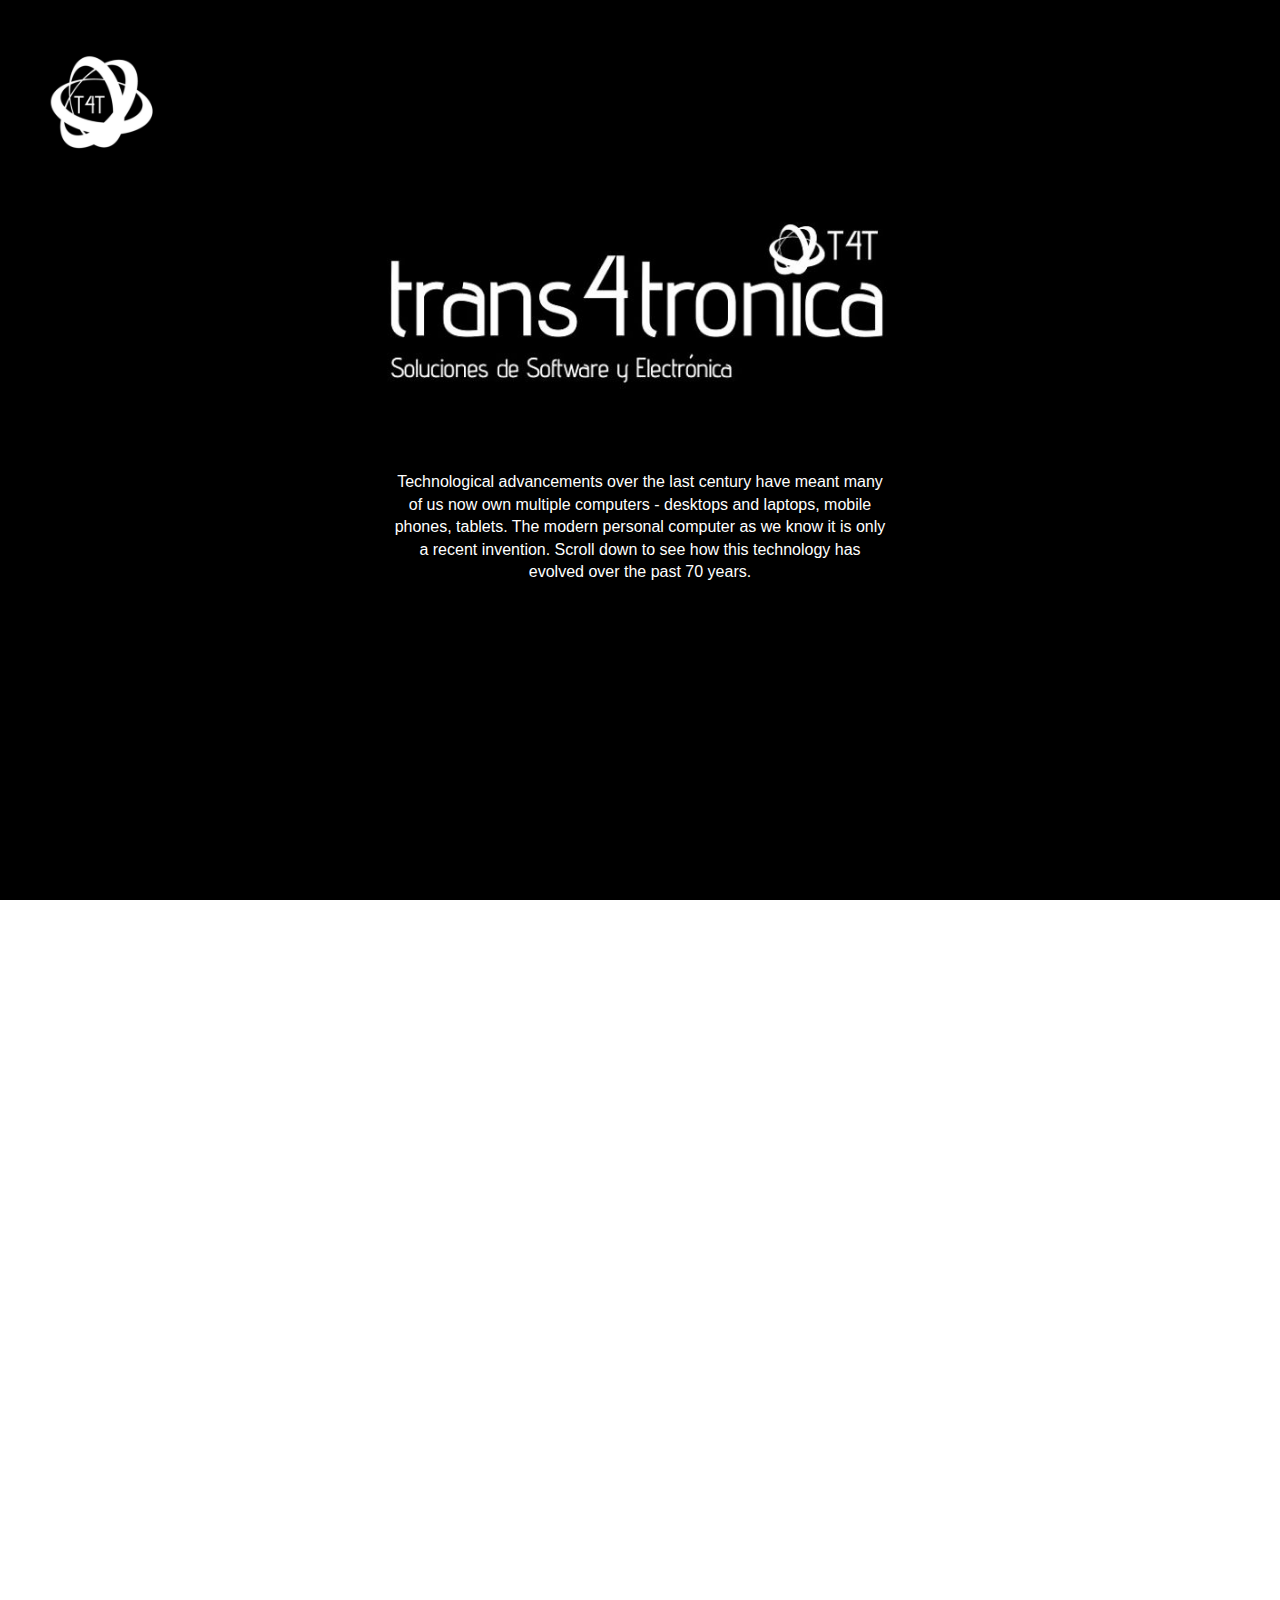
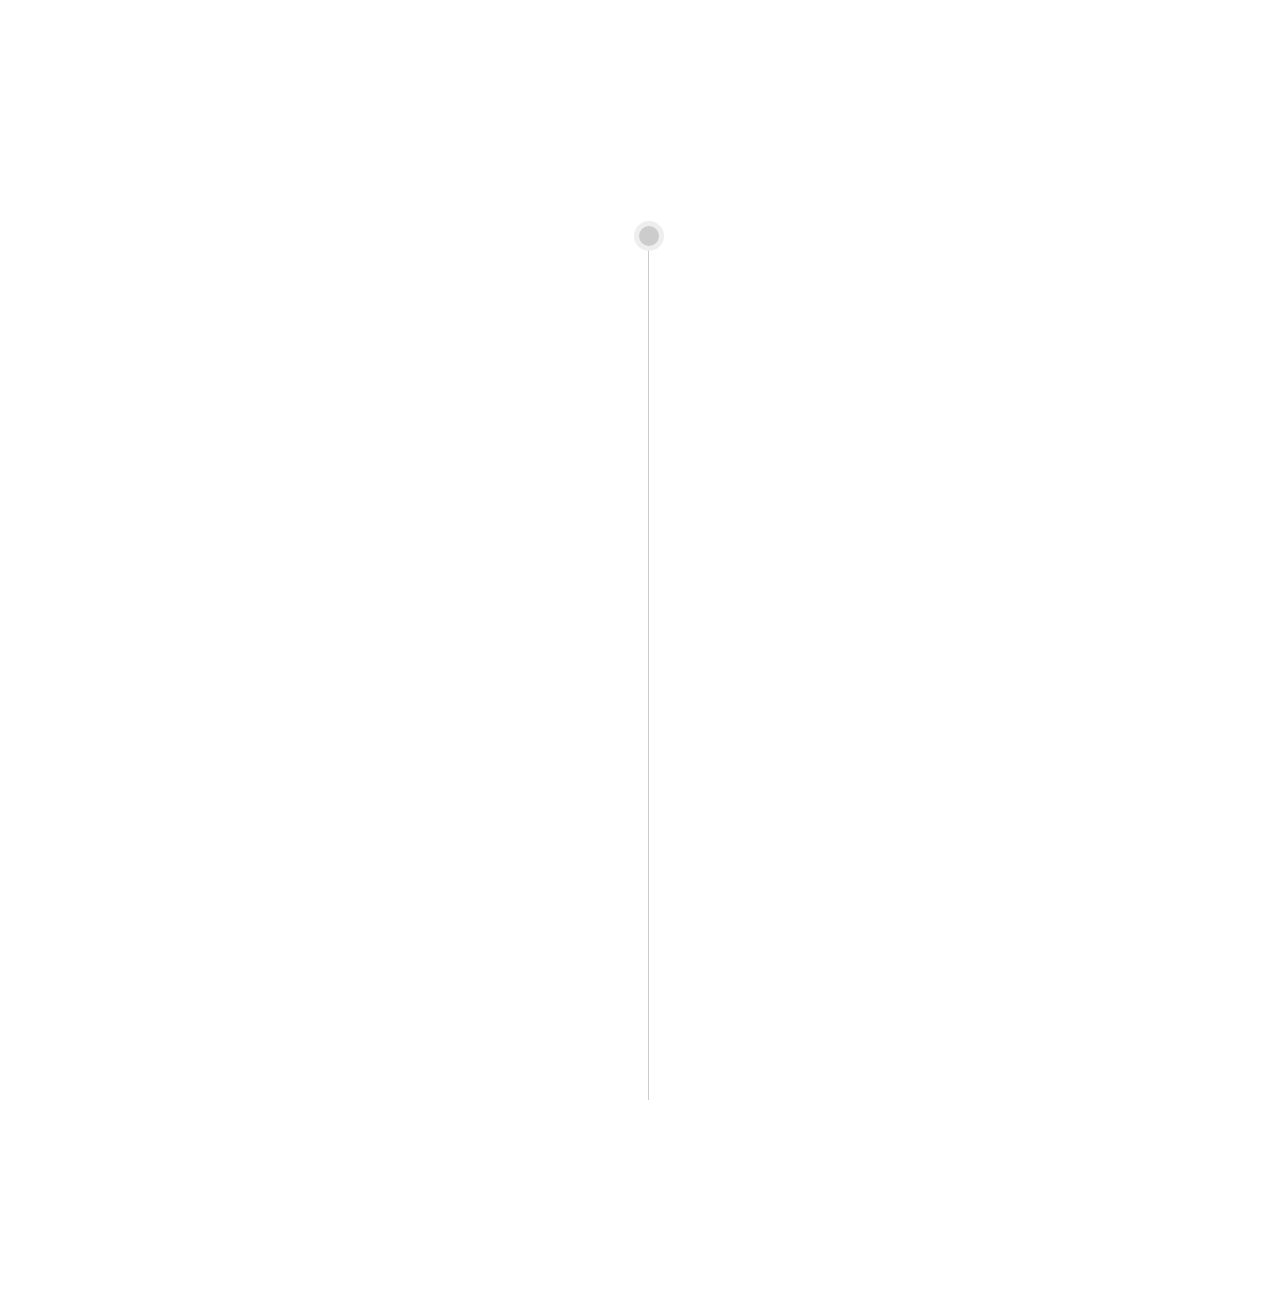
<file: index.html>
<!DOCTYPE html>
<html>
    <head>
        <!-- Meta -->
        <meta charset="utf-8">
        <meta http-equiv="X-UA-Compatible" content="IE=edge,chrome=1">
        <title>Trans4tronica</title>
        <meta name="description" content="Diseño electrónico. Soluciones de hardware y software">
        <meta name="viewport" content="width=device-width">
        <link rel="canonical" href="http://www.trans4tronica.es/">

        <!-- MS -->
        <meta name="application-name" content="Trans4tronica: Diseño electrónico. Soluciones de hardware y software"/>
        <meta name="msapplication-TileColor" content="#ffffff"/>

        <!-- Apple -->
        <meta name="apple-mobile-web-app-status-bar-style" content="white">

        <!-- OG -->
        <meta property="og:title" content="Trans4tronica: Diseño electrónico. Soluciones de hardware y software" />
        <meta property="og:site_name" content="Trans4tronica">
        <meta property="og:url" content="http://www.trans4tronica.es/" />
        <!--<meta property="og:image" content="http://www.akita.co.uk/computing-history/img/og.jpg" />-->
        <meta property="og:description" content="Soluciones de hardware y software">

        <!--<link rel="stylesheet" href="css/bootstrap.min.css">
        <link rel="stylesheet" href="css/normalize.min.css">
        <link rel="stylesheet" href="css/main.css">

        <script src="js/vendor/modernizr-2.6.2.min.js"></script>-->
         <link rel="stylesheet" href="css/styles.css">
    </head>
    <body>
        <div class="app-wrap" id="skrollr-body">
            <!-- FRONT -->
            <div class="page front-page"
                data-0="z-index: 1; position: fixed; top: 0; left: 0; bottom: 0; left: 0; margin: auto; height: 100%; width: 100%; "
                data-800="z-index: 0;">
                <div class="container">
                    <div class="brand">
                        <!--<a href="http://www.akita.co.uk/" title="Akita"><img src="http://www.akita.co.uk/computing-history/img/akita.png" alt="Akita IT Support"/></a>-->
                        <img src="img/logo.jpeg" alt="Trans4tronica"/>
                    </div>
                    <div class="wrapper">
                        <header>
                            <!--<h1>A visual history of <span>computers</span></h1>-->
                            <h1><img src="img/trans4.jpeg" alt="Trans4tronica"/><h1>
                        </header>
                        <p>
                            Technological advancements over the last century have meant many of us now own multiple computers - desktops and laptops, mobile phones, tablets.
                            The modern personal computer as we know it is only a recent invention.
                            Scroll down to see how this technology has evolved over the past 70 years.
                        </p>
                    </div>
                    <!--<div class="scroll-arrow" data-7000="opacity: 1;" data-8000="opacity: 0;"></div>-->
                </div>
            </div>
            <div class="decades"
        		data-800="position: fixed; top: 100%; width: 100%; height: 100%;"
        		data-1000="top: 0%; ">
                <section id="decade2010" class="page decade decade2010" data-nav="2010"
        			data-0="top: 0%;">
        			<div class="container">
        				<header
        					data-900="top: -200px;"
        					data-1000="top: 10px;">
        					<!--<h2>Nuestros <span>Servicios</span></h2>-->
                            <h2><span>Servicios</span></h2>
        				</header>
        				<div class="inner"
        					data-800="top: -100px;"
        					data-1000="top: 190px;"
        					data-1700="opacity: 1;"
        					data-2000="opacity: 0;">

                            <div class="service left"
                                data-1100="opacity: 0;"
                                data-1200="opacity: 1;">
                                <h3><span class="dot2"></span>Soluciones de hardware y software</h3>
                                <p>In 2013, tablets will outsell laptops. Workforces are becoming increasingly more mobile and the presence of desktop computers in the office is declining. </p>
                            </div>
                            <div class="service right"
                                data-1200="opacity: 0;"
                                data-1400="opacity: 1;">
								<h3><span class="dot2"></span>Control de intrusion</h3>
								<p>In 2012, over 75% of SMEs had moved to cloud services, the biggest growth area is Infrastructure as a service, followed by Platform as a service. The biggest drive for moving to cloud computing is cost savings.</p>
							</div>
                            <div class="service left"
                                data-1400="opacity: 0;"
                                data-1600="opacity: 1;">
								<h3><span class="dot2"></span>Control de acceso</h3>
								<p>In 2012, over 75% of SMEs had moved to cloud services, the biggest growth area is Infrastructure as a service, followed by Platform as a service. The biggest drive for moving to cloud computing is cost savings.</p>
							</div>
                            <div class="service right"
                                data-1100="opacity: 0;"
                                data-1200="opacity: 1;">
								<h3><span class="dot2"></span>Diseñó electronico</h3>
								<p>In 2012, over 75% of SMEs had moved to cloud services, the biggest growth area is Infrastructure as a service, followed by Platform as a service. The biggest drive for moving to cloud computing is cost savings.</p>
							</div>
                            <div class="service left"
                                data-1300="opacity: 0;"
                                data-1600="opacity: 1;">
								<h3><span class="dot2"></span>Diseño Web</h3>
								<p>In 2012, over 75% of SMEs had moved to cloud services, the biggest growth area is Infrastructure as a service, followed by Platform as a service. The biggest drive for moving to cloud computing is cost savings.</p>
							</div>
                            <div class="service left"
                                data-1200="opacity: 0;"
                                data-1400="opacity: 1;">
								<h3><span class="dot2"></span>Diseño Electronico</h3>
								<p>In 2012, over 75% of SMEs had moved to cloud services, the biggest growth area is Infrastructure as a service, followed by Platform as a service. The biggest drive for moving to cloud computing is cost savings.</p>
							</div>

 							<!--<div class="fact top-left"
								data-1100="opacity: 0;"
								data-1300="opacity: 1;" >


								<h3><span class="dot"></span>Tablets outselling laptops</h3>
								<p>In 2013, tablets will outsell laptops. Workforces are becoming increasingly more mobile and the presence of desktop computers in the office is declining. </p>
							</div>-->

							<!--<div class="dot" id="decade2010Left" rel="popover"
								data-1300="opacity: 0;"
								data-1500="opacity: 1;"
							data-title="Mobile in the workplace"
							data-content="With over 50% of employees using mobile technology in the workplace, companies must work harder to balance risk, complexity and cost."
							data-placement="bottom"></div>-->

 							<!--<div class="fact top-right">
								<h3>Soluciones de hardware y software</h3>
								<p>In 2012, over 75% of SMEs had moved to cloud services, the biggest growth area is Infrastructure as a service, followed by Platform as a service. The biggest drive for moving to cloud computing is cost savings.</p>
							</div>-->

							<!--<div class="fact bottom-right"
								data-1300="opacity: 0;"
								data-1500="opacity: 1;" >
								<h3>Windows 8</h3>
								<p>On 26 October 2012, Microsoft released Windows 8, which brought major changes to the platform and user interface in a bid to improve user experience across devices such as tablets.</p>
							</div>-->

							<!--<div class="dot" id="decade2010Right" rel="popover"
								data-1400="opacity: 0;"
								data-1600="opacity: 1;"
							data-title="Working in the cloud"
							data-content="In 2012, over 75% of SMEs had moved to cloud services, the biggest growth area is Infrastructure as a service, followed by Platform as a service. The biggest drive for moving to cloud computing is cost savings."
							data-placement="top"></div>-->

							<!--<div class="fact bottom-left">
								<h3>Mobile in the workplace ssss</h3>
								<p>With over 50% of employees using mobile technology in the workplace, companies must work harder to balance risk, complexity and cost.</p>
							</div>-->

						</div><!--.inner-->
        			</div>
        		</section>
            </div>
        </div>
        <script src="http://ajax.googleapis.com/ajax/libs/jquery/1.10.1/jquery.min.js"></script>
        <script>window.jQuery || document.write('<script src="js/vendor/jquery-1.10.1.min.js"><\/script>')</script>
        <script src="js/skrollr.min.js"></script>
        <script src="js/main.js"></script>
    </body>
</html>
</file>
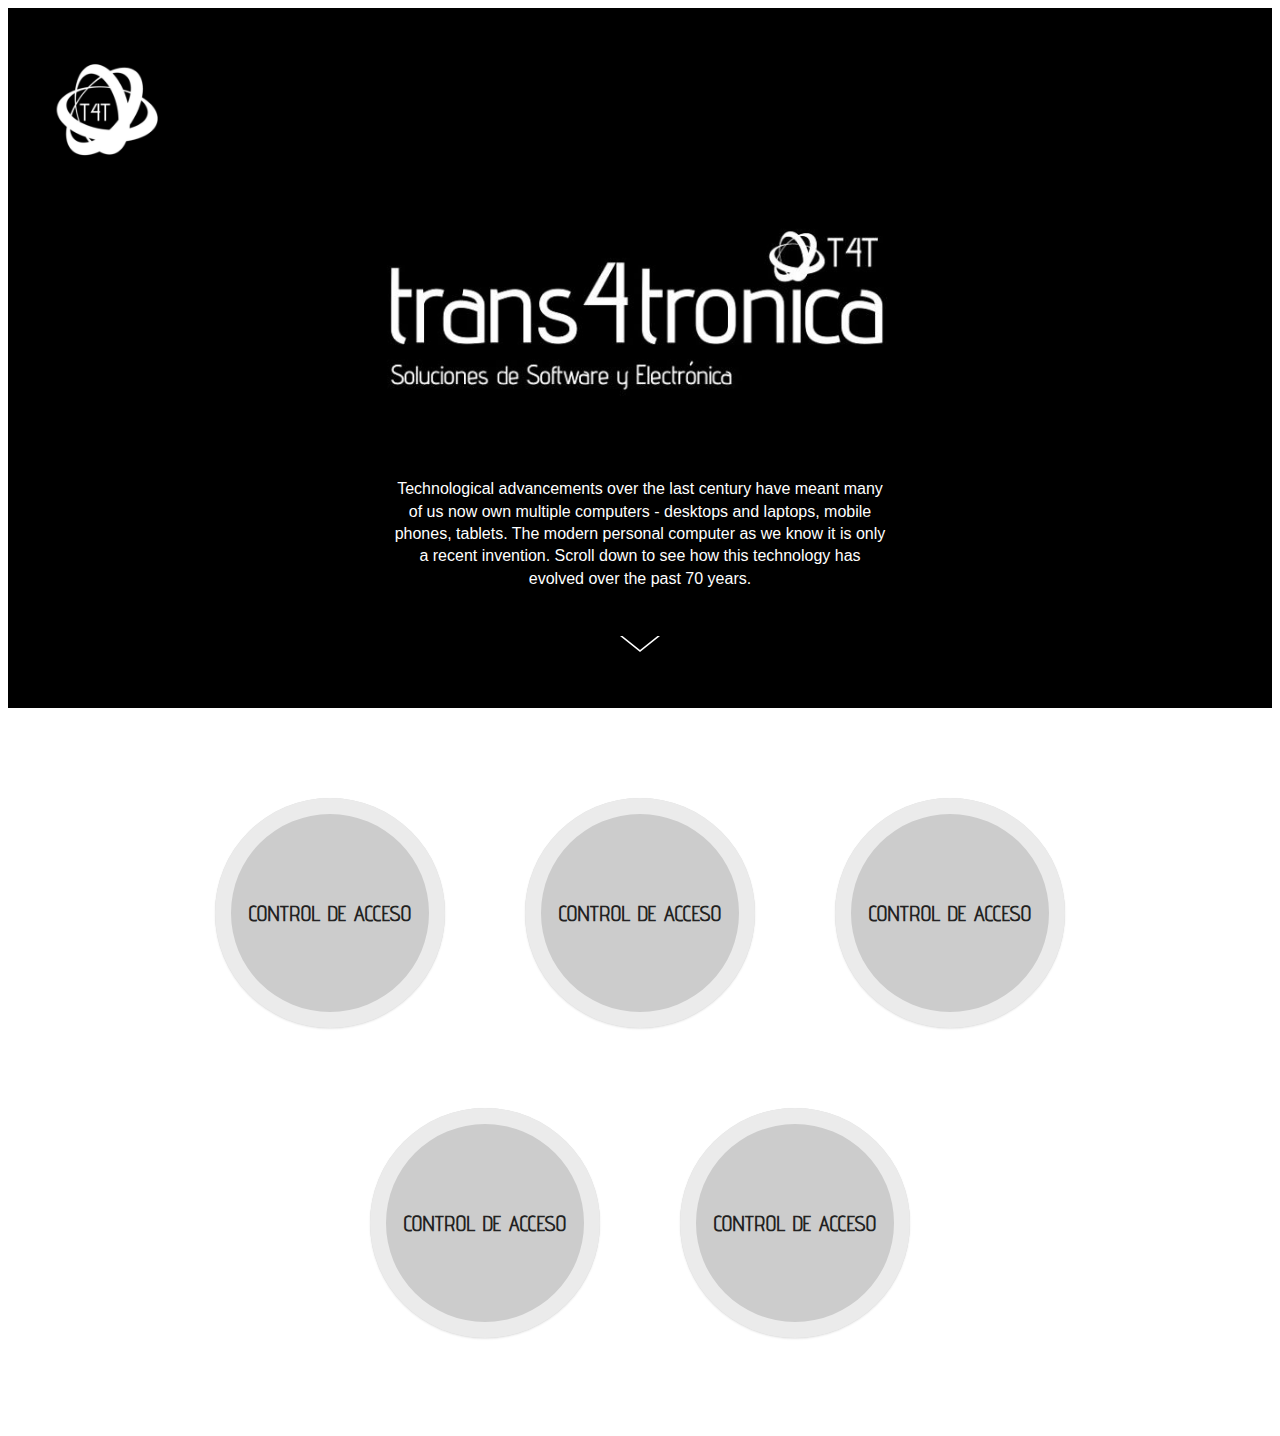
<file: prueba.html>
<!DOCTYPE html>
<html>
    <head>
        <!-- Meta -->
        <meta charset="utf-8">
        <meta http-equiv="X-UA-Compatible" content="IE=edge,chrome=1">
        <title>Trans4tronica</title>
        <meta name="description" content="Diseño electrónico. Soluciones de hardware y software">
        <meta name="viewport" content="width=device-width">
        <link rel="canonical" href="http://www.trans4tronica.es/">

        <!-- MS -->
        <meta name="application-name" content="Trans4tronica: Diseño electrónico. Soluciones de hardware y software"/>
        <meta name="msapplication-TileColor" content="#ffffff"/>

        <!-- Apple -->
        <meta name="apple-mobile-web-app-status-bar-style" content="white">

        <!-- OG -->
        <meta property="og:title" content="Trans4tronica: Diseño electrónico. Soluciones de hardware y software" />
        <meta property="og:site_name" content="Trans4tronica">
        <meta property="og:url" content="http://www.trans4tronica.es/" />
        <!--<meta property="og:image" content="http://www.akita.co.uk/computing-history/img/og.jpg" />-->
        <meta property="og:description" content="Soluciones de hardware y software">

        <!--<link rel="stylesheet" href="css/bootstrap.min.css">
        <link rel="stylesheet" href="css/normalize.min.css">
        <link rel="stylesheet" href="css/main.css">

        <script src="js/vendor/modernizr-2.6.2.min.js"></script>-->
         <link rel="stylesheet" href="css/css.css">
    </head>
    <body>
        <div id="skrollr-body" class="app-wrap">
            <div class="page front-page">
                <div class="container">
                    <div class="brand">
                        <img src="img/logo.jpeg" alt="Trans4tronica"/>
                    </div>
                    <div class="wrapper">
                        <header>
                            <h1><img src="img/trans4.jpeg" alt="Trans4tronica"/><h1>
                        </header>
                        <p>
                            Technological advancements over the last century have meant many of us now own multiple computers - desktops and laptops, mobile phones, tablets.
                            The modern personal computer as we know it is only a recent invention.
                            Scroll down to see how this technology has evolved over the past 70 years.
                        </p>
                    </div>
                    <div class="scroll-arrow">
                        <div class="arrow">
                        </div>
                    </div>
                </div>
            </div>
            <div class="services">
                <div class="container">
                    <div class="balls">
                        <div class="ball">
                            <div class="ch-item ch-img-2">
                                <h3 class="title access">Control de acceso</h3>
                                <div class="ch-info">
                                    <p>In 2012, over 75% of SMEs had moved to cloud services, the biggest growth area is Infrastructure as a service, followed by Platform as a service. The biggest drive for moving to cloud computing is cost savings</p>
                                </div>
                            </div>
                        </div>
                        <div class="ball">
                            <div class="ch-item ch-img-2">
                                <h3 class="title access">Control de acceso</h3>
                                <div class="ch-info">
                                    <p>In 2012, over 75% of SMEs had moved to cloud services, the biggest growth area is Infrastructure as a service, followed by Platform as a service. The biggest drive for moving to cloud computing is cost savings</p>
                                </div>
                            </div>
                        </div>
                        <div class="ball">
                            <div class="ch-item ch-img-2">
                                <h3 class="title access">Control de acceso</h3>
                                <div class="ch-info">
                                    <p>In 2012, over 75% of SMEs had moved to cloud services, the biggest growth area is Infrastructure as a service, followed by Platform as a service. The biggest drive for moving to cloud computing is cost savings</p>
                                </div>
                            </div>
                        </div>
                        <div class="ball">
                            <div class="ch-item ch-img-2">
                                <h3 class="title access">Control de acceso</h3>
                                <div class="ch-info">
                                    <p>In 2012, over 75% of SMEs had moved to cloud services, the biggest growth area is Infrastructure as a service, followed by Platform as a service. The biggest drive for moving to cloud computing is cost savings</p>
                                </div>
                            </div>
                        </div>
                        <div class="ball">
                            <div class="ch-item ch-img-2">
                                <h3 class="title access">Control de acceso</h3>
                                <div class="ch-info">
                                    <p>In 2012, over 75% of SMEs had moved to cloud services, the biggest growth area is Infrastructure as a service, followed by Platform as a service. The biggest drive for moving to cloud computing is cost savings</p>
                                </div>
                            </div>
                        </div>
                    </div>
                </div>
            </div>
        </div>
    </body>
</html>
</file>
<file: css/styles.css>
/* ==========================================================================
   HTML5 Boilerplate
   ========================================================================== */

html,
body,
button,
input,
select,
textarea {
    color: #222;
    font-family: 'proxima-nova', sans-serif;
    font-weight: 300;
}

strong, b, h1, h2, h3, h4{
	font-weight: 900;
}

img{
	max-width: 100%;
}

h1, h2{
	font-family: 'ff-tisa-web-pro', serif;
	font-weight: 400;
	font-style: italic;
}
h1 span, h2 span{
	display: block;
	font-family: 'museo-sans', sans-serif;
	font-weight: 900;
	font-style: normal;
}
h1 span{
	text-transform: uppercase;
}

h3{
	font-family: 'museo-sans', sans-serif;
	text-transform: uppercase;
	font-size: 20px;
	margin: 0 0 15px;
}
h3.popover-title{
    font-family: 'proxima-nova', sans-serif;
	text-transform: uppercase;
    font-weight: 700;
    font-size: 14px;
    background: transparent;
    border-bottom: none;
    text-align: center;
    color: #4c4d4f;
}
.decade h3.popover-title{
    padding: 30px 20px 10px;
}
.popover-content{
	font-size: 14px;
	text-align: center;
	color: #959393;
}
.decade .popover-content{
	padding: 9px 20px 30px;
}

body {
    font-size: 1em;
    line-height: 1.4;
}

::-moz-selection {
    background: #b3d4fc;
    text-shadow: none;
}

::selection {
    background: #b3d4fc;
    text-shadow: none;
}

hr {
    display: block;
    height: 1px;
    border: 0;
    border-top: 1px solid #ccc;
    margin: 1em 0;
    padding: 0;
}

img {
    vertical-align: middle;
}

fieldset {
    border: 0;
    margin: 0;
    padding: 0;
}

textarea {
    resize: vertical;
}

.chromeframe {
    margin: 0.2em 0;
    background: #ccc;
    color: #000;
    padding: 0.2em 0;
}


.container{
	position: relative;
	padding: 50px 3%;
	width: 94%;
	max-width: 1200px;
	margin: 0 auto;
}

.skrollr .container{
	height: 100%;
}

.no-js-warning {
	width: 100%;
	padding: 1em 0;
	background: #f59d6e;
	color: #fff;
	font-size: 1.4em;
	text-align: center;
	font-weight: 600;
}

.app-wrap{
	position: relative;
	overflow: hidden;
	min-height: 700px;
}

.front-page{
	text-align: center;
	color: #4d4e52;
    color:#fff;
    background: #000;
	z-index: 0;
	height: 100%;
	width: 100%;
	top: 0;
	left: 0;
	z-index: 1;
}
.js .hide-if-js{
	display: none;
}

.no-js .front-page{
	position: relative;
}
.front-page .container{
	/*height: 1000px;*/
}
.brand{
	text-align: left;
}
.brand a{
	display: block;
}

.brand img {
    width: 10%;
    height: 10%;
}
.front-page .wrapper{
	max-width: 550px;
	margin: 0 auto;
}
.front-page h1{
	font-size: 35px;
}
.front-page h1 span{
	font-size: 60px;
	line-height: 55px;
	margin-top: 10px;
}
.front-page p{
	padding: 30px 25px;
}
.front-page .scroll-arrow{
	position: fixed;
	bottom: 40px;
	background: url('../img/arrow.png') center center no-repeat;
	display: block;
	height: 22px;
	width: 40px;
	z-index: 100;
	left: 50%;
	margin-left: -20px;
}

.decades{
	position: relative;
	display: block;
}

.decades > .decade .inner{
	position: relative;
	min-height: 700px;
}
.skrollr .decades > .decade .inner{
	position: absolute;
	min-height: 0px;
	bottom: 10px;
	top: 230px;
	width: 100%;
	max-width: 1200px;
	left: 0;
	right: 0;
	margin: 0 auto;
	z-index: 10;

    /*display:flex;*/
}

.decades > .decade header{
	text-align: center;
	color: #000;
	position: relative;
	z-index: 10;
	background: #7ec8ed;
}
.skrollr.js .decades > .decade header{
	position: absolute;
	left: 0;
	right: 0;
	top: 10px;
}

.decades > .decade header:before,
.decades > .decade header:after{
	content: ' ';
	display: block;
	position: absolute;
	left: 50%;
	top: 0%;
	/*margin-left: -10px;*/
    margin-left: -14px;
	width: 20px;
	height: 20px;
	border: 5px solid #eee;
	-webkit-border-radius: 10px;
	-moz-border-radius: 10px;
	/*border-radius: 10px;*/
    border-radius: 50%;
	background: #7ec8ed;
	z-index: 10;
}
.decades > .decade header:after{
	top: 95%;
	display: block!important;
}
.decades > .decade header h2{
	font-size: 38px;
	margin: 0;
	padding: 38px 0 30px;
}
.decades > .decade header h2 span{
	font-size: 80px;
}


/*MIO*/
.decades .service {
    width: 46%;
    padding:2%;
    float:left;
}

/*MIO*/

.decades .fact{
	color: #FFF;
	max-width: 46%;
	position: absolute;
	top: 0;
	left: 0;
	text-align: right;
	z-index: 250;
}
.decades .fact.bottom-right{
	top: 50%;
	margin-top: 185px;
	left: auto;
	right: 0;
	text-align: left;
}
.decades .fact.top-right{
	left: auto;
	right: 0;
	text-align: left;
}
.decades .fact.bottom-left{
	top: 50%;
	margin-top: 185px;
}
.decades .fact p{
	font-family: 'ff-tisa-web-pro', serif;
	font-weight: 400;
	font-style: italic;
	font-size: 18px;
}


.decades .decade1980 .fact.bottom-right{
	margin-top: 115px;
	max-width: 30%;
}
.decades .decade1960 .fact.bottom-right{
	margin-top: 150px;
}
.decades .decade1950 .fact.bottom-right{
	margin-top: 90px;
	padding-left: 200px;
}
.decades .decadepre1950 .fact{
	max-width: 100%;
	background: #f59364;
}

.dot {
	width: 18px;
	height: 18px;
	background: #fffbcc;
	-webkit-border-radius: 9px;
	-moz-border-radius: 9px;
	border-radius: 9px;
	z-index: 10;
	position: absolute;
	cursor: pointer;
}
.dot:after {
	content: ' ';
	border: 10px solid rgba(255, 255, 255, 0.7);
	background: transparent;
	-webkit-border-radius: 60px;
	-moz-border-radius: 60px;
	border-radius: 60px;
	height: 50px;
	width: 50px;
	-webkit-animation: pulse 3s ease-out;
	-moz-animation: pulse 3s ease-out;
	animation: pulse 3s ease-out;
	-webkit-animation-iteration-count: infinite;
	-moz-animation-iteration-count: infinite;
	animation-iteration-count: infinite;
	position: absolute;
	top: -16px;
	left: -16px;
	z-index: 1;
	opacity: 0;
}

/*MIO*/
.dot2 {
	width: 18px;
	height: 18px;
	/*background: #fffbcc;
	-webkit-border-radius: 9px;
	-moz-border-radius: 9px;
	border-radius: 9px;
	cursor: pointer;*/
    display: inline-block;
    position:relative;
}
.dot2::before {
    content: ' ';
	background: #fffbcc;
	-webkit-border-radius: 9px;
	-moz-border-radius: 9px;
	border-radius: 9px;
	height: 15px;
	width: 15px;
	position: absolute;
	top: 3px;
	left: 0;
	z-index: 2;
}
.dot2:after {
	content: ' ';
	border: 10px solid rgba(255, 255, 255, 0.7);
	background: transparent;
	-webkit-border-radius: 60px;
	-moz-border-radius: 60px;
	border-radius: 60px;
	height: 50px;
	width: 50px;
	-webkit-animation: pulse 3s ease-out;
	-moz-animation: pulse 3s ease-out;
	animation: pulse 3s ease-out;
	-webkit-animation-iteration-count: infinite;
	-moz-animation-iteration-count: infinite;
	animation-iteration-count: infinite;
	position: absolute;
	top: -26px;
	left: -26px;
	z-index: 1;
	opacity: 0;
}
/*MIO*/
.no-js .dot, .no-js-mode .dot{
	display: none;
}
.dot#decade2010Right{
	left: 50%;
	top: 50%;
	margin-top: -200px;
	margin-left: 320px;
}
.dot#decade2010Left{
	left: 50%;
	bottom: 50%;
	margin-left: -330px;
	margin-bottom: -85px;
}

.dot#decade2000Right{
	left: 50%;
	top: 50%;
	margin-top: -210px;
	margin-left: 285px;
}
.dot#decade2000Left{
	left: 50%;
	bottom: 50%;
	margin-left: -380px;
	margin-bottom: -90px;
}

.dot#decade1990Right{
	left: 50%;
	top: 50%;
	margin-top: -220px;
	margin-left: 355px;
}
.dot#decade1990Left{
	left: 50%;
	bottom: 50%;
	margin-left: -330px;
	margin-bottom: -80px;
}

.dot#decade1980Right{
	left: 50%;
	top: 50%;
	margin-top: -140px;
	margin-left: 325px;
}
.dot#decade1980Left{
	left: 50%;
	bottom: 50%;
	margin-left: -365px;
	margin-bottom: -145px;
}

.dot#decade1970Right{
	left: 50%;
	top: 50%;
	margin-top: -200px;
	margin-left: 365px;
}
.dot#decade1970Left{
	left: 50%;
	bottom: 50%;
	margin-left: -325px;
	margin-bottom: -100px;
}

.dot#decade1960Right{
	left: 50%;
	top: 50%;
	margin-top: -160px;
	margin-left: 355px;
}
.dot#decade1960Left{
	left: 50%;
	bottom: 50%;
	margin-left: -340px;
	margin-bottom: -70px;
}

.dot#decade1950Right{
	left: 50%;
	top: 50%;
	margin-top: -22%;
	margin-left: 35%;
}
.dot#decade1950Left{
	left: 50%;
	bottom: 50%;
	margin-left: -395px;
	margin-bottom: -102px;
}
/*.dot#decadepre1950Right{
	left: 50%;
	top: 50%;
	margin-top: 0;
	margin-left: 350px;
	display: none;
}
.dot#decadepre1950Left{
	left: 50%;
	bottom: 50%;
	margin-left: -33%;
	margin-bottom: -20%;
	display: none;
}*/

.no-js .dot, .no-js-mode .dot{
	display: none;
}

.decade2010{
	/*background-color: #7ec8ed;*/
    background-color:#fff;
	z-index: 10;
}
.decades > .decade.decade2010 header:before,
.decades > .decade.decade2010 header:after{
	background: #ccc;
}
.decades > .decade.decade2010 header {
	background: #fff;
}

.decade2000 {
	background-color: #f47264;
	z-index: 20;
}
.decades > .decade.decade2000 header:before,
.decades > .decade.decade2000 header:after{
	background: #f47264;
}
.decades > .decade.decade2000 header {
	background: #f47264;
}

.decade1990{
	background-color: #fad260;
	z-index: 30;
}
.decades > .decade.decade1990 header:before,
.decades > .decade.decade1990 header:after{
	background: #fad260;
}
.decades > .decade.decade1990 header {
	background: #fad260;
}

.decade1980{
	background-color: #84cbc5;
	z-index: 40;
}
.decades > .decade.decade1980 header:before,
.decades > .decade.decade1980 header:after{
	background: #84cbc5;
}
.decades > .decade.decade1980 header {
	background: #84cbc5;
}

.decade1970{
	background-color: #1d69a7;
	z-index: 50;
}
.decades > .decade.decade1970 header:before,
.decades > .decade.decade1970 header:after{
	background: #1d69a7;
}
.decades > .decade.decade1970 header {
	background: #1d69a7;
}

.decade1960{
	background-color: #878ad1;
	z-index: 60;
}
.decades > .decade.decade1960 header:before,
.decades > .decade.decade1960 header:after{
	background: #878ad1;
}
.decades > .decade.decade1960 header {
	background: #878ad1;
}

.decade1950{
	background-color: #99597b;
	z-index: 70;
}
.decades > .decade.decade1950 header:before,
.decades > .decade.decade1950 header:after{
	background: #99597b;
}
.decades > .decade.decade1950 header {
	background: #99597b;
}

.decadepre1950{
	background-color: #f59364;
	z-index: 80;
}
.decades > .decade.decadepre1950 header:before,
.decades > .decade.decadepre1950 header:after{
	background: #f59364;
}
.decades > .decade.decadepre1950 header {
	background: #f59364;
}

.decade{
	overflow: hidden;
	height: 120%;
	position: relative;
}
.skrollr .decade{
	position: absolute;
	height: 100%;
	width: 100%;
	min-height: 700px;
	top: 100%;
}

.decade .container:after{
	content: ' ';
	position: absolute;
	top: 0;
	left: 50%;
	border-left: 1px solid #ccc;
	height: 100%;
	z-index: -1;
}

.decade .inner img{
	position: absolute;
	right: 0;
	left: 0;
	margin: auto;
	top: 0;
	bottom: 0;
	max-width: 100%;
}



.page-footer h2{
	font-size: 70px;
	font-family: 'museo-sans', sans-serif;
	font-weight: 900;
	font-style: normal;
	text-transform: uppercase;
	text-align: center;
	margin: 20px 0;
}


.share-url, .share-social{
	position: fixed;
	z-index: 1000;
	top: 40px;
	left: 40px;
	cursor: pointer;
}
.share-social{
	left: auto;
	right: 40px;
}

ul.social-icons{
	list-style: none;
	margin: 0;
	padding: 0;
}
ul.social-icons li{
	display: inline-block;
	padding: 0 8px;
}

input{
	display: block;
	width: 100%;
	height: 34px;
	padding: 6px 12px;
	font-size: 14px;
	line-height: 1.428571429;
	color: #555;
	vertical-align: middle;
	background-color: #fff;
	background-image: none;
	border: 1px solid #ccc;
	border-radius: 4px;
	-webkit-box-shadow: inset 0 1px 1px rgba(0,0,0,0.075);
	box-shadow: inset 0 1px 1px rgba(0,0,0,0.075);
	text-align: center;
}

.no-js .share-url,
.no-js-mode .share-url,
.no-js .share-social,
.no-js-mode .share-social{
	display: none;
}

.popover{
	border: none;
	-webkit-box-shadow: none;
	box-shadow: none;
}

.popover{
	min-width: 400px;
	max-width: 400px;
}
.popover.top .arrow{
	border-top-color: #FFF;
}
.popover.left .arrow{
	border-left-color: #FFF;
}
.popover.bottom .arrow{
	border-bottom-color: #FFF;
}
.popover.right .arrow{
	border-right-color: #FFF;
}

.popover.top{
	margin-top: -20px;
}
.popover.right{
	margin-left: 20px;
}
.popover.bottom{
	margin-top: 20px;
}
.popover.left{
	margin-left: -20px;
}

.app-footer{
	z-index: 10000;
	font-size: 13px;
	color: #FFF;
	font-family: 'ff-tisa-web-pro', serif;
	font-style: italic;
	position: fixed;
	right: 0px;
	bottom: 0px;
	left: 0;
}
.app-footer .container{
	padding: 0 0 10px;
}
.app-footer a{
	color: #FFF;
	text-decoration: underline;
}

.page-footer{
	z-index: 100000;
}
.page-footer .references{
	/*overflow: hidden;
	max-height: 200px;*/
	margin: 60px 0;
}
.page-footer .references ul{
	list-style: none;
	margin: 0;
	padding: 0;
	columns: auto 4;
	-webkit-columns: auto 4;
	-moz-columns: auto 4;
}
.page-footer .references a{
	color: #9e9e9e;
	font-size: 13px;
}

.page-footer .container{
	height: 800px;
}
.js.skrollr .page-footer .container{
	height: 100%;
}

.page-footer .embed-share{
	clear: both;
	width: 100%;
	display: block;
	height: 100px;
	margin: 40px 0;
}

.page-footer .embed-share .embed{
	width: 49.5%;
	float: left;
	text-align: center;
}
.page-footer .embed-share h3{
	font-family: 'ff-tisa-web-pro', serif;
	font-weight: 400;
	font-style: italic;
	text-transform: none;
}
.page-footer .embed-share .embed input{
	background: #f9f7f8;
	border: 0;
	box-shadow: none;
	margin: 30px 0;
	font-weight: bold;
	color: #2b2c2e;
}
.page-footer .embed-share .share{
	width: 49.5%;
	float: right;
	text-align: center;
}
.page-footer .clear-floats{
	display: block;
	float: none;
	clear: both;
	width: 100%;
	height: 0;
}


.page-footer .footer-credits{
	position: relative;
	width: 100%;
	font-family: 'ff-tisa-web-pro', serif;
	font-weight: 400;
	font-style: italic;
	background: #FFF;
}
.js.skrollr .page-footer .footer-credits {
	position: absolute;
	bottom: 10px;
	z-index: 10000;
}
.page-footer .footer-credits img{
	vertical-align: bottom;
}
.js.skrollr .page-footer .footer-credits .brand{
	position: absolute;
	left: 0;
	bottom: 10px;
}
.page-footer .footer-credits a{
	color: #2a2a2a;
	text-decoration: none;
}
.page-footer .footer-credits a:hover{
	color: #000;
	text-decoration: underline;
}
.page-footer .footer-credits .credits{
	float: right;
	text-align: right;

}
.js.skrollr .page-footer .footer-credits .credits{
	position: absolute;
	bottom: 0;
	right: 0;
}
.page-footer .footer-credits .credits a,
.page-footer .footer-credits .credits {
	color: #2a2a2a;
	text-decoration: none;

}
.page-footer .footer-credits .credits a:hover{
	color: #000;
	text-decoration: underline;

}

.app-nav{
	position: fixed;
	width: 70px;
	top: 0;
	right: 0;
	bottom: 0;
	height: 100%;
	z-index: 101;
}
.app-nav ul{
	position: relative;
}
.app-nav li{
	display: inline-block;
	margin-bottom: 7px;
}
.app-nav li a{
	display: block;
	height: 16px;
	width: 16px;
	border: none;
	background: #FFF;
	-webkit-border-radius: 8px;
	-moz-border-radius: 8px;
	border-radius: 8px;
	margin: 0;
	position: relative;
}
.app-nav li a span{
	display: none;
	position: absolute;
	color: #FFF;
	font-family: 'museo-sans', sans-serif;
	font-weight: 900;
	left: -110px;
	text-align: right;
	top: -2px;
	width: 100px;
}
.app-nav li:hover a,
.app-nav li.active a{
	border: 3px solid #FFF;
	padding: 0;
	background: transparent;
}
.app-nav li.active a span,
.app-nav li:hover a span{
	top: -5px;
	left: -113px;
}
.app-nav li:hover a span{
	display: block;
}

.abs-centered {
    position: absolute;
    top: 0;
    left: 0;
    right: 0;
    bottom: 0;
    margin: auto;
}

.italic{
	font-family: 'Merriweather', serif;
	font-style: italic;
	font-weight: 400;
}

.block{
	position: relative;
	display: block;
}

.no-animation {
    -webkit-transition: 0s !important;
	-moz-transition: 0s !important;
	-o-transition: 0s !important;
	transition: 0s !important;
}

.nopacity {
	opacity: 0 !important;
}
.mobile-only {
    display: none;
}

#scrollY {
    position: fixed;
    left: 4%;
    bottom: 64px;
    padding: 0.5em 1em;
    font-size: 2em;
    line-height: 1.2em;
    color: #111;
    background: rgba(255,255,255,0.3);
    z-index: 9999;

    display: none;
}


@-moz-keyframes pulse {
	 0% {
	   	-moz-transform: scale(0);
	   	opacity: 0.0;
	 }
	 25% {
	   	-moz-transform: scale(0);
	   	opacity: 0.1;
	 }
	 50% {
	   	-moz-transform: scale(0.1);
	   	opacity: 0.3;
	 }
	 75% {
	   	-moz-transform: scale(0.5);
	   	opacity: 0.5;
	 }
	 100% {
	   	-moz-transform: scale(1);
	   	opacity: 0.0;
	 }
	}
	@-webkit-keyframes "pulse" {
	 0% {
	    -webkit-transform: scale(0);
	   	opacity: 0.0;
	 }
	 25% {
	    -webkit-transform: scale(0);
	   	opacity: 0.1;
	 }
	 50% {
	    -webkit-transform: scale(0.1);
	   	opacity: 0.3;
	 }
	 75% {
	    -webkit-transform: scale(0.5);
	   	opacity: 0.5;
	 }
	 100% {
	    -webkit-transform: scale(1);
	   	opacity: 0.0;
	 }
}

/* ==========================================================================
   Media Queries
   ========================================================================== */
@media only screen and (max-height: 550px) {
	.front-page .scroll-arrow{
		display: none;
	}
}
@media only screen and (max-height: 800px) {
	body{
		font-size: 14px;
	}
	.app-footer{
		display: none;
	}
	.container {
		padding: 25px 3%;
	}
	.js.skrollr .front-page .wrapper {
		margin: -100px auto 0;
	}
	.front-page h1 {
		font-size: 30px;
	}
	.front-page h1 span {
		font-size: 45px;
		line-height: 38px;
	}
	.front-page p {
		padding: 20px;
	}
	.decades > .decade header:after{
		display: none;
	}
	.decades .fact p{
		font-size: 15px;
	}
	.decades > .decade header h2 {
		font-size: 30px;
		margin: 0;
		padding: 30px 0 10px;
	}
	.decades > .decade header h2 span{
		font-size: 70px;
	}
	.js.skrollr .decades > .decade .inner{
		top: 190px;
		max-height: 360px;
	}
	.decade .inner img{
		width: 600px;
	}
	.decades .fact{
		max-width: 48%;
	}
	.js.skrollr .decades .decade1980 .fact.top-left{
		max-width: 38%;
	}
	.js.skrollr .decades .decade1970 .fact.top-left{
		max-width: 42%;
	}
	.fact h3{
		margin-bottom: 0;
	}
	.fact p{
		margin: 0.1em 0;
	}
	.js.skrollr .decades .fact.bottom-left,
	.js.skrollr .decades .fact.bottom-right{
		margin-top: 105px;
	}
	.js.skrollr .decades .decade1980 .fact.bottom-left,
	.js.skrollr .decades .decade1980 .fact.bottom-right{
		margin-top: 123px
	}
	.js.skrollr .decades .decade1950 .fact.bottom-left,
	.js.skrollr .decades .decade1950 .fact.bottom-right{
		margin-top: 70px;
	}
	.js.skrollr .decades .decadepre1950 .fact{
		max-width: 22%;
	}
	.js.skrollr .decades .decadepre1950 .fact.bottom-right {
		margin-top: -50px;
	}
	.dot#decade2010Right{
		margin-top: 0;
		margin-left: 280px;
	}
	.dot#decade2010Left{
		margin-bottom: 0;
		margin-left: -330px;
	}
	.dot#decade2000Right{
		margin-left: 250px;
		margin-top: 0;
	}
	.dot#decade2000Left{
		margin-left: -230px;
		margin-bottom: -60px;
	}
	.dot#decade1990Right{
		margin-left: 200px;
		margin-top: -120px;
	}
	.dot#decade1990Left{
		margin-left: -220px;
		margin-bottom: -50px;
	}
	.dot#decade1980Right{
		margin-top: -100px;
		margin-left: 200px;
	}
	.dot#decade1980Left{
		margin-left: -300px;
		margin-bottom: 0px;
	}
	.dot#decade1970Right{
		margin-top: -120px;
		margin-left: 240px;
	}
	.dot#decade1970Left{
		margin-left: -250px;
		margin-bottom: -70px;
	}
	.dot#decade1960Right{
		margin-left: 300px;
		margin-top: -80px;
	}
	.dot#decade1960Left{
		margin-left: -250px;
		margin-bottom: -50px;
	}
	.dot#decade1950Right{
		margin-top: 0;
		margin-left: 250px;
	}
	.dot#decade1950Left{
		margin-bottom: -20px;
		margin-left: -310px;
	}
	.page-footer .references{
		margin: 30px 0;
	}
	.page-footer .embed-share {
		margin: 20px 0;
	}
	.page-footer .footer-credits .credits {
		text-align: center;
	}
}

@media only screen and (max-width: 960px) {
	.decades .fact p{
		font-size: 16px;
	}
	.decades .decade1960 .fact.bottom-left,
	.decades .decade1960 .fact.bottom-right{
		margin-top: 120px;
	}
	.decades .decade1980 .fact.bottom-right{
		max-width: 48%;
	}
	.decades .decade1970 .fact.bottom-left,
	.decades .decade1970 .fact.bottom-right{
		margin-top: 20%;
	}
	.decades .decade1980 .fact.bottom-left,
	.decades .decade1980 .fact.bottom-right{
		margin-top: 17%;
	}
	.decades .decade1950 .fact.bottom-left,
	.decades .decade1950 .fact.bottom-right{
		margin-top: 29%;
		padding-left: 0px;
	}
	.decades .decadepre1950 .fact.top-left{
		margin-top: 20px;
	}
	.decades .decadepre1950 .fact.bottom-right{
		top: auto;
		bottom: 20px;
	}
	.decades .decadepre1950 .fact{
		background-color: #f59364;
		max-width: 100%;
	}

}
@media only screen and (max-width: 700px) {
	.front-page .container{
		height: auto;
	}
	.app-footer {
		display: none;
	}
	.front-page .scroll-arrow{
		position: relative;
		margin: 50px 0 0;
	}
	.decades > .decade .inner{
		min-height: 0px;
	}
	.decades > .decade header:after{
		display: none;
	}
	.decades > .decade header h2{
		padding-bottom: 0px;
	}
	.decades .decadepre1950 .fact,
	.decades .fact {
		max-width: 700px;
		position: relative;
		top: auto;
		left: auto;
		text-align: left;
		margin: 30px 0!important; /*Force overrule manual adjustments in one go */
	}
	.decades .decade1980 .fact.bottom-right{
		max-width: 100%;
	}
	.decades .fact.bottom-right {
		top: auto;
		bottom: auto;
		right: auto;
	}
	.decade .inner img{
		position: relative;
		right: auto;
		left: auto;
		margin: auto;
		top: auto;
		bottom: auto;
	}
	.app-nav{
		display: none;
	}
	.decade .container:before,
	.decade .container:after{
		display: none;
	}
	.front-page .scroll-arrow{
		display: none;
	}
	.page-footer .references ul{
		columns: auto 2;
		-webkit-columns: auto 2;
		-moz-columns: auto 2;
	}
	.page-footer .embed-share .share,
	.page-footer .embed-share .embed{
		display: block;
		width: 100%;
		margin: 0 0 30px 0;
		float: none;
	}
	.page-footer .footer-credits{
		text-align: center;
	}
	.page-footer .footer-credits a span{
		display: block;
		width: 100%;
		margin: 20px 0;
	}
	.page-footer .footer-credits .credits{
		float: left;
		width: 100%;
		margin: 10px 0;
	}
}

@media only screen and (max-width: 450px) {
	.brand a{
		max-width: 25%;
		margin: 0 auto;
	}
	.front-page h1 {
		font-size: 30px;
	}
	.front-page h1 span {
		font-size: 40px;
		line-height: 39px;
		margin-top: 5px;
	}
	.decades > .decade header h2 {
		font-size: 30px;
	}
	.decades > .decade header h2 span {
		font-size: 65px;
	}
	ul.social-icons li {
		padding: 0 1px;
	}
	.decades .fact p{
		font-size: 15px;
	}
}

@media print,
       (-o-min-device-pixel-ratio: 5/4),
       (-webkit-min-device-pixel-ratio: 1.25),
       (min-resolution: 120dpi) {

}

/* ==========================================================================
   Helper classes
   ========================================================================== */

.ir {
    background-color: transparent;
    border: 0;
    overflow: hidden;
    *text-indent: -9999px;
}

.ir:before {
    content: "";
    display: block;
    width: 0;
    height: 150%;
}

.hidden {
    display: none !important;
    visibility: hidden;
}

.visuallyhidden {
    border: 0;
    clip: rect(0 0 0 0);
    height: 1px;
    margin: -1px;
    overflow: hidden;
    padding: 0;
    position: absolute;
    width: 1px;
}

.visuallyhidden.focusable:active,
.visuallyhidden.focusable:focus {
    clip: auto;
    height: auto;
    margin: 0;
    overflow: visible;
    position: static;
    width: auto;
}

.invisible {
    visibility: hidden;
}

.clearfix:before,
.clearfix:after {
    content: " ";
    display: table;
}

.clearfix:after {
    clear: both;
}

.clearfix {
    *zoom: 1;
}

/* ==========================================================================
   Print styles
   ========================================================================== */

@media print {
    * {
        background: transparent !important;
        color: #000 !important; /* Black prints faster: h5bp.com/s */
        box-shadow: none !important;
        text-shadow: none !important;
    }

    a,
    a:visited {
        text-decoration: underline;
    }

    a[href]:after {
        content: " (" attr(href) ")";
    }

    abbr[title]:after {
        content: " (" attr(title) ")";
    }

    /*
     * Don't show links for images, or javascript/internal links
     */

    .ir a:after,
    a[href^="javascript:"]:after,
    a[href^="#"]:after {
        content: "";
    }

    pre,
    blockquote {
        border: 1px solid #999;
        page-break-inside: avoid;
    }

    thead {
        display: table-header-group; /* h5bp.com/t */
    }

    tr,
    img {
        page-break-inside: avoid;
    }

    img {
        max-width: 100% !important;
    }

    @page {
        margin: 0.5cm;
    }

    p,
    h2,
    h3 {
        orphans: 3;
        widows: 3;
    }

    h2,
    h3 {
        page-break-after: avoid;
    }
}
</file>
<file: css/css.css>
@font-face {
   font-family: Advent;
   font-style: normal;
   font-weight: normal;
   src: url(../fonts/advent_regular.ttf);
}

@font-face {
   font-family: Advent_bold;
   font-style: normal;
   font-weight: 900;
   src: url(../fonts/advent_bold.ttf);
}

@font-face {
   font-family: Advent_bold_extra;
   font-style: normal;
   font-weight: 900;
   src: url(../fonts/advent_bold_extra.ttf);
}

/* ==========================================================================
   HTML5 Boilerplate
   ========================================================================== */

html,
body,
button,
input,
select,
textarea {
    color: #222;
    font-family:sans-serif, arial;
    font-weight: 300;
}

body {
    font-size: 1em;
    line-height: 1.4;
}

strong, b, h1, h2, h3, h4{
	font-weight: 900;
}

img{
	max-width: 100%;
}

h1, h2{
	font-family: 'Advent', 'ff-tisa-web-pro', serif;
	font-weight: 400;
	font-style: italic;
}
h1 span, h2 span{
	display: block;
	font-family: Advent, 'museo-sans', sans-serif;
	font-weight: 900;
	font-style: normal;
}
h1 span{
	text-transform: uppercase;
}

h3{
	font-family: "Advent", 'museo-sans', sans-serif;
	text-transform: uppercase;
	font-size: 20px;
	margin: 0 0 15px;
    letter-spacing: 1px;
}

::-moz-selection {
    background: #b3d4fc;
    text-shadow: none;
}

::selection {
    background: #b3d4fc;
    text-shadow: none;
}

img {
    vertical-align: middle;
}

fieldset {
    border: 0;
    margin: 0;
    padding: 0;
}

textarea {
    resize: vertical;
}

.chromeframe {
    margin: 0.2em 0;
    background: #ccc;
    color: #000;
    padding: 0.2em 0;
}

/*** page structure *** /
/** main containter **/
.app-wrap{
	position: relative;
	overflow: hidden;
	min-height: 700px;
}
.container {
    margin: 0 auto;
 max-width: 1200px;
 padding: 50px 3%;
 position: relative;
 width: 94%;
}
/** front-page  1st diapositive**/
.front-page{
    background: #000;
    color:#fff;
    height: 100%;
    left: 0;
    text-align: center;
    top: 0;
    width: 100%;
    z-index: 1;
}

.brand{
	text-align: left;
}
.brand a{
	display: block;
}

.brand img {
    width: 10%;
    height: 10%;
}

.front-page .wrapper{
	max-width: 550px;
	margin: 0 auto;
}
.front-page h1{
	font-size: 35px;
}
.front-page h1 span{
	font-size: 60px;
	line-height: 55px;
	margin-top: 10px;
}
.front-page p{
	padding: 30px 25px;
}
.front-page .scroll-arrow{
	/*position: fixed;*/
	/*bottom: 40px;*/
	background: #000;
	display: block;
	height: 22px;
	width: 40px;
	/*z-index: 100;
	left: 50%;
	margin-left: -20px;*/
    margin: 0 auto;
}

/* ARROWS */
.front-page .arrow {
 position:relative;
 width:40px;
 height: 22px;
 background: transparent;

 }
 .front-page .arrow:before, .front-page .arrow:after {
  content: " ";
  position: absolute;
  display: block;
  width: 0;
  height: 0;
  }

.front-page .arrow:before, .front-page .arrow:after {
    border-left: 20px solid transparent;
border-right: 20px solid transparent;
left: 0;
}
.front-page .arrow:after {
border-top: 16px solid #000;
bottom: 8px;
z-index: 2;
}
.front-page .arrow:before {
border-top: 16px solid #fff;
z-index: 1;
}



/*** BALLS ***/
.balls {
    display: flex;
    flex-wrap: wrap;
    justify-content: center;
    text-align: center;
}

.ball {
    margin: 40px;
    width: 230px;
    height: 230px
}




.ch-grid {
	margin: 20px 0 0 0;
	padding: 0;
	list-style: none;
	display: block;
	text-align: center;
	width: 100%;
}

.ch-grid:after,
.ch-item:before {
	content: '';
    display: table;
}

.ch-grid:after {
	clear: both;
}

.ch-grid li {
	width: 230px;
	height: 230px;
	display: inline-block;
	margin: 0 40px;
}
.ch-item {
	width: 100%;
	height: 100%;
	border-radius: 50%;
	overflow: hidden;
	position: relative;
	cursor: default;
	box-shadow:
		inset 0 0 0 16px rgba(255,255,255,0.6),
		0 1px 2px rgba(0,0,0,0.1);
	transition: all 0.4s ease-in-out;
}
.ch-item:before {
	content: '';
    display: table;
}

.ch-img-1 {
	background:#ccc;
}
.ch-img-2 {
	background:#ccc;
}
.ch-img-3 {
	background:#ccc;
}
.ch-info {
	/*position: absolute;
	background: rgba(63,147,147, 0.8);
    background: black;
	width: inherit;
	height: inherit;
	border-radius: 50%;
	overflow: hidden;
	opacity: 0;
	transition: all 0.4s ease-in-out;
	transform: scale(0);*/

    /*background: black none repeat scroll 0 0;
    border-radius: 50%;
    height: 2px;
    margin-left: 114px;
    margin-top: 114px;
    opacity: 0;
    overflow: hidden;
    position: absolute;
    transform: translate(50%, 50%);
    transition: all 0.4s ease-in-out 0s;
    width: 2px;*/
    background: black none repeat scroll 0 0;
    border-radius: 50%;
    height: 280px;
    margin-left: -25px;
    margin-top: -25px;
    opacity: 0;
    overflow: hidden;
    position: absolute;
    transform: scale(0.1);
    transition: all 0.4s ease-in-out 0s;
    width: 280px;
}
.ch-info h3 {
	color: #fff;
	text-transform: uppercase;
	letter-spacing: 2px;
	font-size: 22px;
	margin: 0 30px;
	padding: 45px 0 0 0;
	height: 140px;
	font-family: 'Open Sans', Arial, sans-serif;
	text-shadow:
		0 0 1px #fff,
		0 1px 2px rgba(0,0,0,0.3);
}
.ch-info p {
	color: #fff;
	padding: 10px 5px;
	font-style: italic;
	margin: 0 30px;
	font-size: 12px;
    font-weight: bold;
	border-top: 1px solid rgba(255,255,255,0.5);
	opacity: 0;
    margin-top:60px;
	transition: opacity 0.6s ease-in-out 0.2s;
}
.ch-info p a {
	display: block;
	color: rgba(255,255,255,0.7);
	font-style: normal;
	font-weight: 700;
	text-transform: uppercase;
	font-size: 9px;
	letter-spacing: 1px;
	padding-top: 4px;
	font-family: 'Open Sans', Arial, sans-serif;
}

.ch-info p a:hover {
	color: rgba(255,242,34, 0.8);
}

.ch-item:hover {
	box-shadow:
		inset 0 0 0 1px rgba(255,255,255,0.1),
		0 1px 2px rgba(0,0,0,0.1);
        overflow: visible;
}
.ch-item .title {
    position: absolute;
   text-align: center;
   transform: translate(16px, 50%);
   width: 198px;
   height: 100%;
   margin:0;
}
.ch-item .title.hardware {
    margin-top:-42px;
}
.ch-item .title.access, .ch-item .title.web  {
    margin-top:-15px;
}
.ch-item .title.control {
    margin-top:-28px;
}
.ch-item:hover .title {
    opacity: 0;
    transition: all 0.4s ease-in-out;
}
.ch-item:hover .ch-info {
	transform: scale(1);



	opacity: 1;
}
.ch-item:hover .ch-info p {
	opacity: 1;
}
</file>
